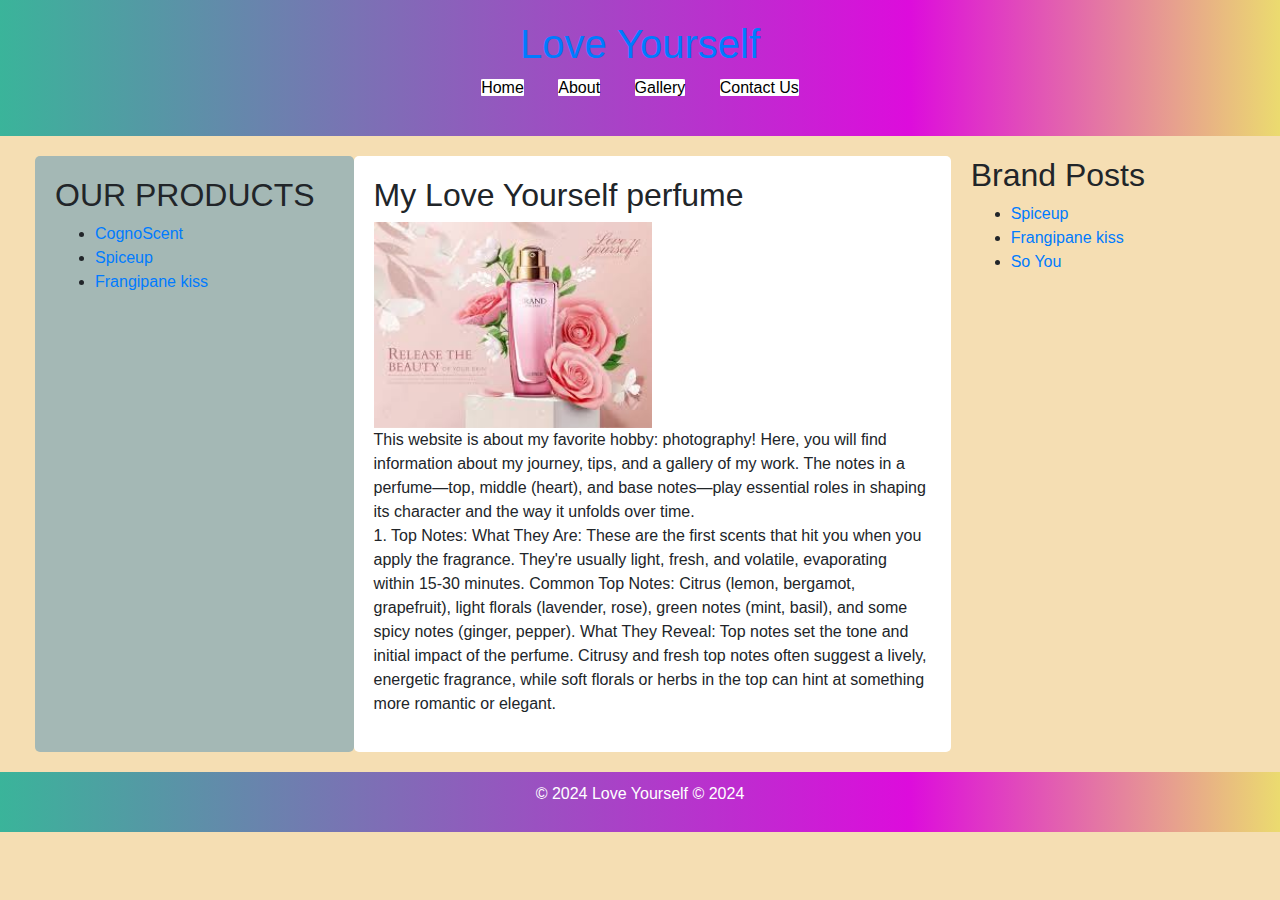
<file: index.html>
<!DOCTYPE html>
<html lang="en">
<head>
    <meta charset="UTF-8">
    <meta name="viewport" content="width=device-width, initial-scale=1.0">
    <title>Love Yourself</title>
    <link rel="stylesheet" href="https://stackpath.bootstrapcdn.com/bootstrap/4.5.2/css/bootstrap.min.css">
    <link rel="stylesheet" href="style.css">
</head>
<body>
    <header>
        <a href="about.html"><h1>Love Yourself</h1></a>
        <nav>
            <ul>
                <li><a href="index.html">Home</a></li>
                <li><a href="about.html">About</a></li>
                <li><a href="gallery.html">Gallery</a></li>
                <li><a href="contactus.html">Contact Us </a></li>
            </ul>
        </nav>
    </header>

    <div class="container">
        <aside class="sidebar">
            <h2>OUR PRODUCTS</h2>
            <ul>
                <li><a href="https://www.fragrantica.com/designers/Cognoscenti.html">CognoScent</a></li>
                <li><a href="https://www.auranityperfumes.com/product/29683932/Spice-Up?srsltid=AfmBOoqwNPrZBHew2xpNKGlcpCJGTLNhYkQcJ_wWvLuA40vWalbHUut0">Spiceup</a></li>
                <li><a href="https://chantecaille.com/products/frangipane?srsltid=AfmBOor6KFmtfGMMXNCKsGSy7399rLDUBjvfV7OoDe6viO--VXKgEJkx">Frangipane kiss</a></li>
            </ul>
        </aside>

        <main>
            <h2>My Love Yourself perfume</h2>
            <img src=".\image\index1.jpg" alt="Sample Image" class="responsive-image">
            <p>This website is about my favorite hobby: photography! Here, you will find information about my journey, tips, and a gallery of my work.
            The notes in a perfume—top, middle (heart), and base notes—play essential roles in shaping its character and the way it unfolds over time.<br>
           1. Top Notes:
           What They Are: These are the first scents that hit you when you apply the fragrance. They're usually light, fresh, and volatile, evaporating within 15-30 minutes.
           Common Top Notes: Citrus (lemon, bergamot, grapefruit), light florals (lavender, rose), green notes (mint, basil), and some spicy notes (ginger, pepper).
           What They Reveal: Top notes set the tone and initial impact of the perfume. Citrusy and fresh top notes often suggest a lively, energetic fragrance, while soft florals or herbs in the top can hint at something more romantic or elegant.

</p>
        </main>
        
        <aside class="right-sidebar">
            <h2>Brand Posts</h2>
            <ul>
                <li><a href="https://www.auranityperfumes.com/product/29683932/Spice-Up?srsltid=AfmBOoqwNPrZBHew2xpNKGlcpCJGTLNhYkQcJ_wWvLuA40vWalbHUut0">Spiceup</a></li>
                <li><a href="https://chantecaille.com/products/frangipane?srsltid=AfmBOor6KFmtfGMMXNCKsGSy7399rLDUBjvfV7OoDe6viO--VXKgEJkx">Frangipane kiss</a></li>
                <li><a href="https://www.flipkart.com/giorgio-beverly-hills-so-you-eau-de-parfum-1-75-ml/p/itmf3wgwyczvzcxs">So You</a></li>
            </ul>
        </aside>
    </div>

    <footer>
        <p>&copy; 2024 Love Yourself &#169; 2024</p>
    </footer>
</body>
</html>
</file>
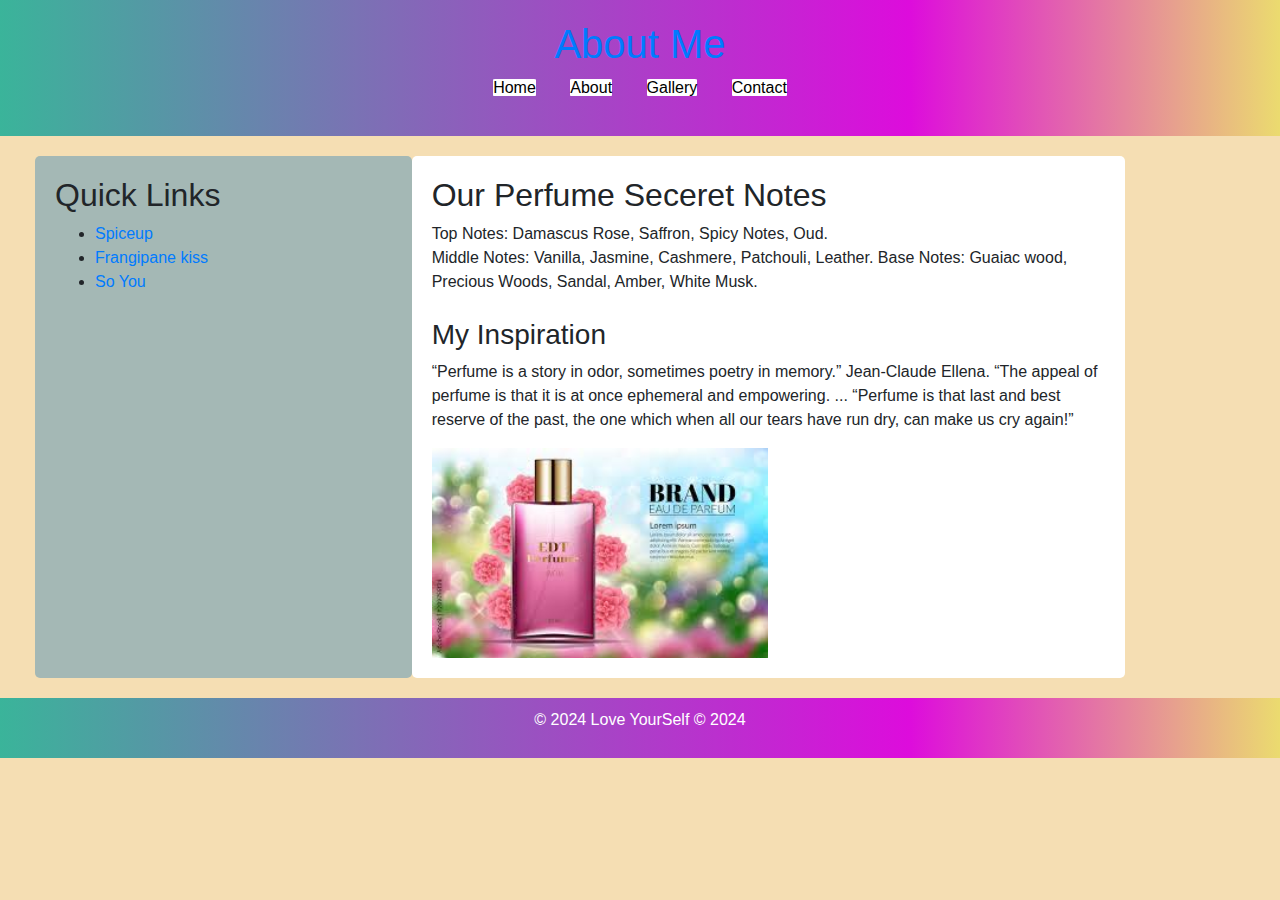
<file: about.html>
<!DOCTYPE html>
<html lang="en">
<head>
    <meta charset="UTF-8">
    <meta name="viewport" content="width=device-width, initial-scale=1.0">
    <title>About Me</title>
    <link rel="stylesheet" href="https://stackpath.bootstrapcdn.com/bootstrap/4.5.2/css/bootstrap.min.css">
    <link rel="stylesheet" href="style.css">
</head>
<body>
    <header>
        <a href="gallery.html"><h1>About Me</h1></a>
        <nav>
            <ul>
                <li><a href="index.html">Home</a></li>
                <li><a href="about.html">About</a></li>
                <li><a href="gallery.html">Gallery</a></li>
                <li><a href="contactus.html">Contact</a></li>
            </ul>
        </nav>
    </header>

    <div class="container">

        <aside class="sidebar">
            <h2>Quick Links</h2>
            <ul>
                <li><a href="https://www.auranityperfumes.com/product/29683932/Spice-Up?srsltid=AfmBOoqwNPrZBHew2xpNKGlcpCJGTLNhYkQcJ_wWvLuA40vWalbHUut0">Spiceup</a></li>
                <li><a href="https://chantecaille.com/products/frangipane?srsltid=AfmBOor6KFmtfGMMXNCKsGSy7399rLDUBjvfV7OoDe6viO--VXKgEJkx">Frangipane kiss</a></li>
                <li><a href="https://www.flipkart.com/giorgio-beverly-hills-so-you-eau-de-parfum-1-75-ml/p/itmf3wgwyczvzcxs">So You</a></li>
            </ul>
        </aside>

        <main>
            <h2>Our Perfume Seceret Notes</h2>
            <article>Top Notes: Damascus Rose, Saffron, Spicy Notes, Oud.<br>
                Middle Notes: Vanilla, Jasmine, Cashmere, Patchouli, Leather.
                Base Notes: Guaiac wood, Precious Woods, Sandal, Amber, White Musk.
            </article><br>
            <h3>My Inspiration</h3>
            <p>“Perfume is a story in odor, sometimes poetry in memory.” Jean-Claude Ellena.
                “The appeal of perfume is that it is at once ephemeral and empowering. ...
                “Perfume is that last and best reserve of the past, the one which when all our tears have run dry, can make us cry again!”</p>
            <img src=".\image\index5.jpg" alt="perfume" class="responsive-image">
        </main>
    </div>

    <footer>
        <p>&copy; 2024 Love YourSelf &#169; 2024</p>
    </footer>
</body>
</html>
</file>
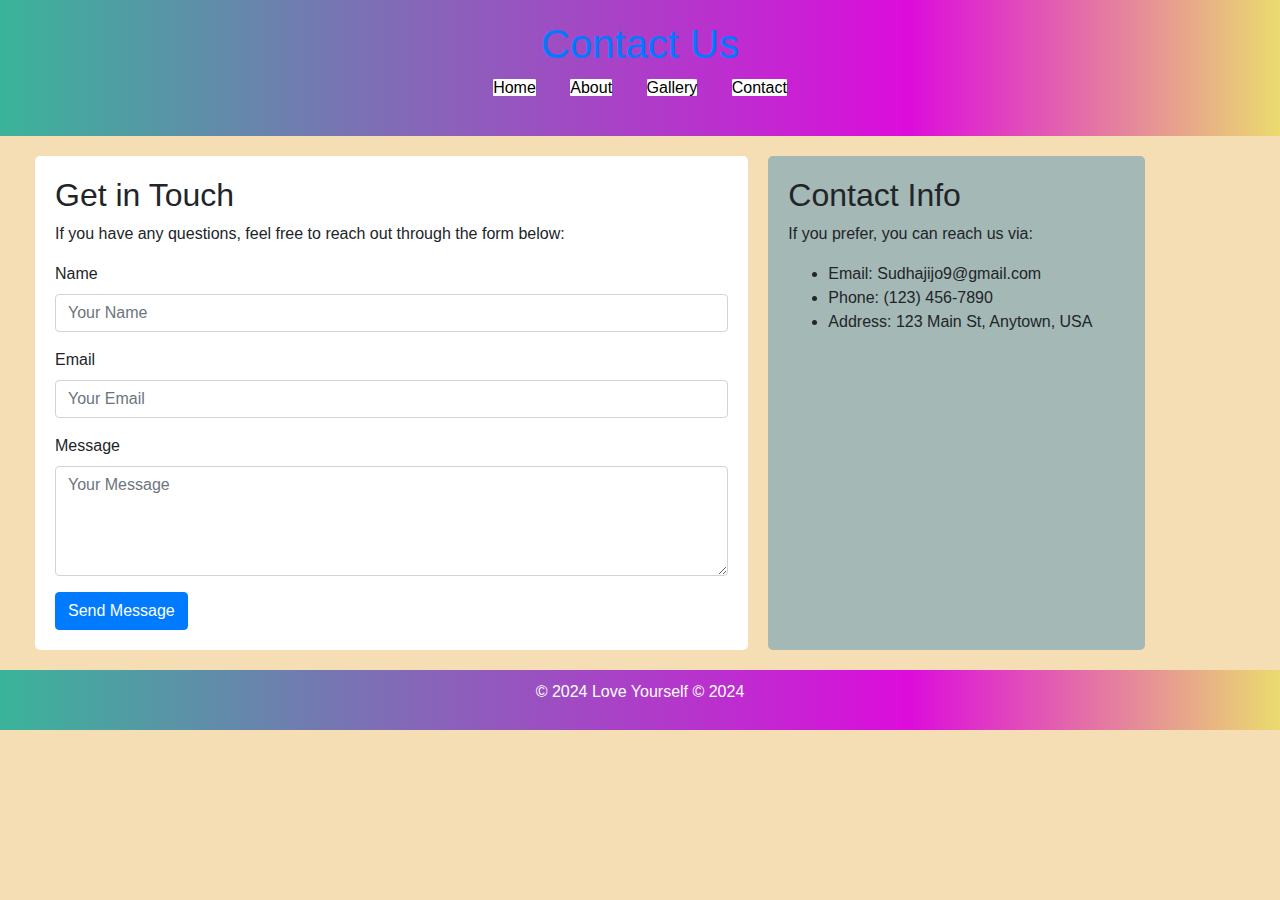
<file: contactus.html>
<!DOCTYPE html>
<html lang="en">
<head>
    <meta charset="UTF-8">
    <meta name="viewport" content="width=device-width, initial-scale=1.0">
    <title>Contact</title>
    <link rel="stylesheet" href="https://stackpath.bootstrapcdn.com/bootstrap/4.5.2/css/bootstrap.min.css">
    <link rel="stylesheet" href="style.css">
</head>
<body>
    <header>
        <a href="index.html"><h1>Contact Us</h1></a>
        <nav>
            <ul>
                <li><a href="index.html">Home</a></li>
                <li><a href="about.html">About</a></li>
                <li><a href="gallery.html">Gallery</a></li>
                <li><a href="contactus.html">Contact</a></li>
            </ul>
        </nav>
    </header>

    <div class="container">
        <main>
            <h2>Get in Touch</h2>
            <p>If you have any questions, feel free to reach out through the form below:</p>
            <form>
                <div class="form-group">
                    <label for="name">Name</label>
                    <input type="text" class="form-control" id="name" placeholder="Your Name" required>
                </div>
                <div class="form-group">
                    <label for="email">Email</label>
                    <input type="email" class="form-control" id="email" placeholder="Your Email" required>
                </div>
                <div class="form-group">
                    <label for="message">Message</label>
                    <textarea class="form-control" id="message" rows="4" placeholder="Your Message" required></textarea>
                </div>
                <button type="submit" class="btn btn-primary">Send Message</button>
            </form>
        </main>

        <aside class="sidebar">
            <h2>Contact Info</h2>
            <p>If you prefer, you can reach us via:</p>
            <ul>
                <li>Email: Sudhajijo9@gmail.com</li>
                <li>Phone: (123) 456-7890</li>
                <li>Address: 123 Main St, Anytown, USA</li>
            </ul>
        </aside>
    </div>

    <footer>
        <p>&copy; 2024 Love Yourself &#169; 2024</p>
    </footer>

    <script src="https://code.jquery.com/jquery-3.5.1.slim.min.js"></script>
    <script src="https://cdn.jsdelivr.net/npm/@popperjs/core@2.9.3/dist/umd/popper.min.js"></script>
    <script src="https://stackpath.bootstrapcdn.com/bootstrap/4.5.2/js/bootstrap.min.js"></script>
</body>
</html>
</file>
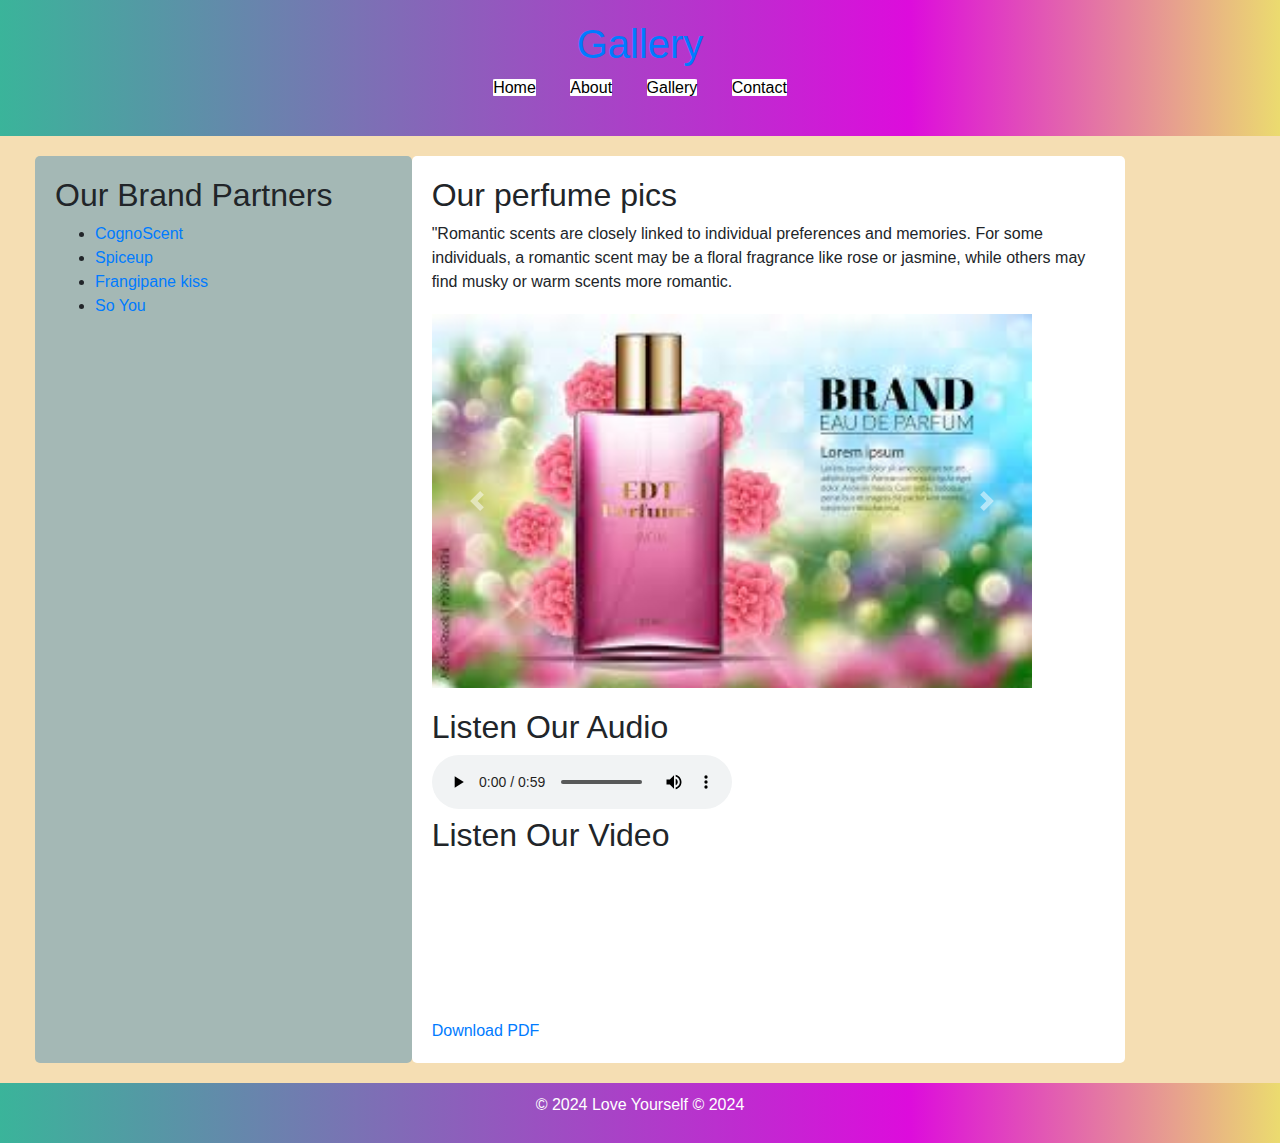
<file: gallery.html>
<!DOCTYPE html>
<html lang="en">
<head>
    <meta charset="UTF-8">
    <meta name="viewport" content="width=device-width, initial-scale=1.0">
    <title>Gallery</title>
    <link rel="stylesheet" href="https://stackpath.bootstrapcdn.com/bootstrap/4.5.2/css/bootstrap.min.css">
    <link rel="stylesheet" href="style.css">
</head>
<body>
    <header>
       <a href="contactus.html"><h1>Gallery</h1></a> 
        <nav>
            <ul>
                <li><a href="index.html">Home</a></li>
                <li><a href="about.html">About</a></li>
                <li><a href="gallery.html">Gallery</a></li>
                <li><a href="contactus.html">Contact</a></li>
            </ul>
        </nav>
    </header>

    <div class="container">

        <aside class="sidebar">
            <h2>Our Brand Partners</h2>
            <ul>
                <li><a href="https://www.fragrantica.com/designers/Cognoscenti.html">CognoScent</a></li>
                <li><a href="https://www.auranityperfumes.com/product/29683932/Spice-Up?srsltid=AfmBOoqwNPrZBHew2xpNKGlcpCJGTLNhYkQcJ_wWvLuA40vWalbHUut0">Spiceup</a></li>
                <li><a href="https://chantecaille.com/products/frangipane?srsltid=AfmBOor6KFmtfGMMXNCKsGSy7399rLDUBjvfV7OoDe6viO--VXKgEJkx">Frangipane kiss</a></li>
                <li><a href="https://www.flipkart.com/giorgio-beverly-hills-so-you-eau-de-parfum-1-75-ml/p/itmf3wgwyczvzcxs">So You</a></li>
            </ul>
        </aside>

        <main>
            <h2>Our perfume pics </h2>
            <p>"Romantic scents are closely linked to individual preferences and memories.
                 For some individuals, a romantic scent may be a floral fragrance like rose or jasmine,
                 while others may find musky or warm scents more romantic.</p>

            <div id="carouselExample" class="carousel slide" data-ride="carousel">
                <div class="carousel-inner">
                    <div class="carousel-item active">
                        <img src=".\image\index5.jpg" class="d-block w-100 h-70" alt="Gallery Image 1">
                    </div>
                    <div class="carousel-item">
                        <img src=".\image\index1.jpg" class="d-block w-100" alt="Gallery Image 2">
                    </div>
                    <div class="carousel-item">
                        <img src=".\image\index2.jpg" class="d-block w-100 h-50" alt="Gallery Image 3">
                    </div>
                </div>
                <a class="carousel-control-prev" href="#carouselExample" role="button" data-slide="prev">
                    <span class="carousel-control-prev-icon" aria-hidden="true"></span>
                    <span class="sr-only">Previous</span>
                </a>
                <a class="carousel-control-next" href="#carouselExample" role="button" data-slide="next">
                    <span class="carousel-control-next-icon" aria-hidden="true"></span>
                    <span class="sr-only">Next</span>
                </a>
            </div>
           <h2>Listen Our Audio</h2>
           <audio controls>
           <source src="sudha.mp3" type="audio/mpeg">
            Your browser does not support the audio element.
             </audio>

        <h2>Listen Our Video</h2>
        <embed type="video/ogg"
            src="https://www.youtube.com/embed/a6JS6pdnmPM" width="400" height="150">
        <param name="autoplay" value="true"></object>
            <br>
            <!-- <p>Download my PDF guide on perfume techniques:</p> -->
            <a href="perfume.pdf" target="_blank">Download PDF</a>
        </main>

       
    </div>

    <footer>
        <p>&copy; 2024 Love Yourself &#169; 2024</p>
    </footer>

    <script src="https://code.jquery.com/jquery-3.5.1.slim.min.js"></script>
    <script src="https://cdn.jsdelivr.net/npm/@popperjs/core@2.9.3/dist/umd/popper.min.js"></script>
    <script src="https://stackpath.bootstrapcdn.com/bootstrap/4.5.2/js/bootstrap.min.js"></script>
</body>
</html>
</file>
<file: style.css>
body {
    font-family: Arial, sans-serif;
    margin: 0;
    padding: 0;
    background-color: wheat;
}

header {
    background: linear-gradient(90deg, rgba(58,180,154,1) 0%, rgba(221,12,220,1) 71%, rgba(221,215,18,0.4234068627450981) 100%);
    color: white;
    padding: 20px;
    text-align: center;
}

nav ul {
    list-style: none;
    padding: 0;
}

nav ul li {
    display: inline;
    margin: 0 15px;
}

nav a {
    color: black;
    text-decoration: none;
    border-radius: 5%;
    background-color: white;
}

.container {
    display: flex;
    margin: 20px;
}

main {
    flex: 2; /* Main content takes 2 parts */
    padding: 20px;
    background-color: white;
    border-radius: 5px;
    margin-right: 20px;
}


.sidebar {
    flex: 1; /* Sidebar takes 1 part */
    padding: 20px;
    background: rgb(164,184,181);
    border-radius: 5px;
}

.responsive-image {
    width: 50%; /* Make image fluid */
    height: auto; /* Maintain aspect ratio */
}

.carousel {
    position: relative;
    max-width: 600px;
    margin: 20px 0;
}

.carousel-item {
    display: none; /* Hide all items by default */
}

.carousel-item.active {
    display: block; /* Show the active item */
}

.carousel-control {
    position: absolute;
    top: 50%;
    transform: translateY(-50%);
    background-color: rgba(255, 255, 255, 0.5);
    border: none;
    cursor: pointer;
    padding: 10px;
    font-size: 18px;
    border-radius: 5px;
}

.carousel-control.prev {
    left: 10px;
}

.carousel-control.next {
    right: 10px;
}

footer {
    background: linear-gradient(90deg, rgba(58,180,154,1) 0%, rgba(221,12,220,1) 71%, rgba(221,215,18,0.4234068627450981) 100%);
    color: white;
    text-align: center;
    padding: 10px;
}

/* Media Queries for Responsive Design */
@media screen and (max-width: 768px) {
    .container {
        flex-direction: column; /* Stack columns vertically on small screens */
        margin: 10px;
    }

    main {
        margin-right: 0; /* Remove right margin for mobile */
    }

    .sidebar {
        margin-top: 20px; /* Add space above sidebar */
        width: 100%; /* Full width for sidebar */
    }
}
</file>
